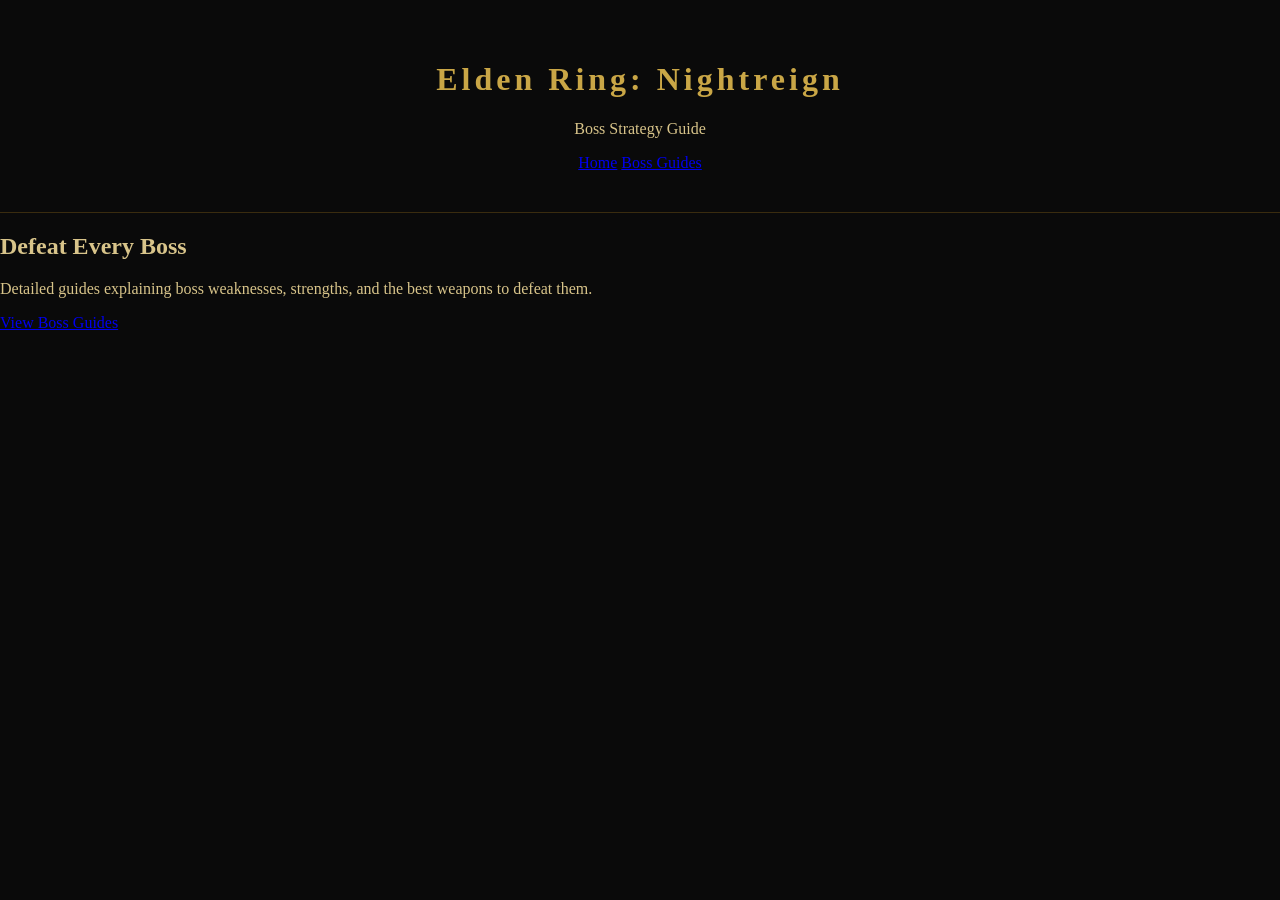
<file: index.html>
<!DOCTYPE html>
<html>
<head>
<title>Nightreign Boss Guide</title>
<link rel="stylesheet" href="style.css">
</head>

<body>

<header>
<h1>Elden Ring: Nightreign</h1>
<p>Boss Strategy Guide</p>

<nav>
<a href="index.html">Home</a>
<a href="bosses.html">Boss Guides</a>
</nav>
</header>

<section>

<h2>Defeat Every Boss</h2>

<p>
Detailed guides explaining boss weaknesses,
strengths, and the best weapons to defeat them.
</p>

<a href="bosses.html">View Boss Guides</a>

</section>

</body>
</html>
</file>
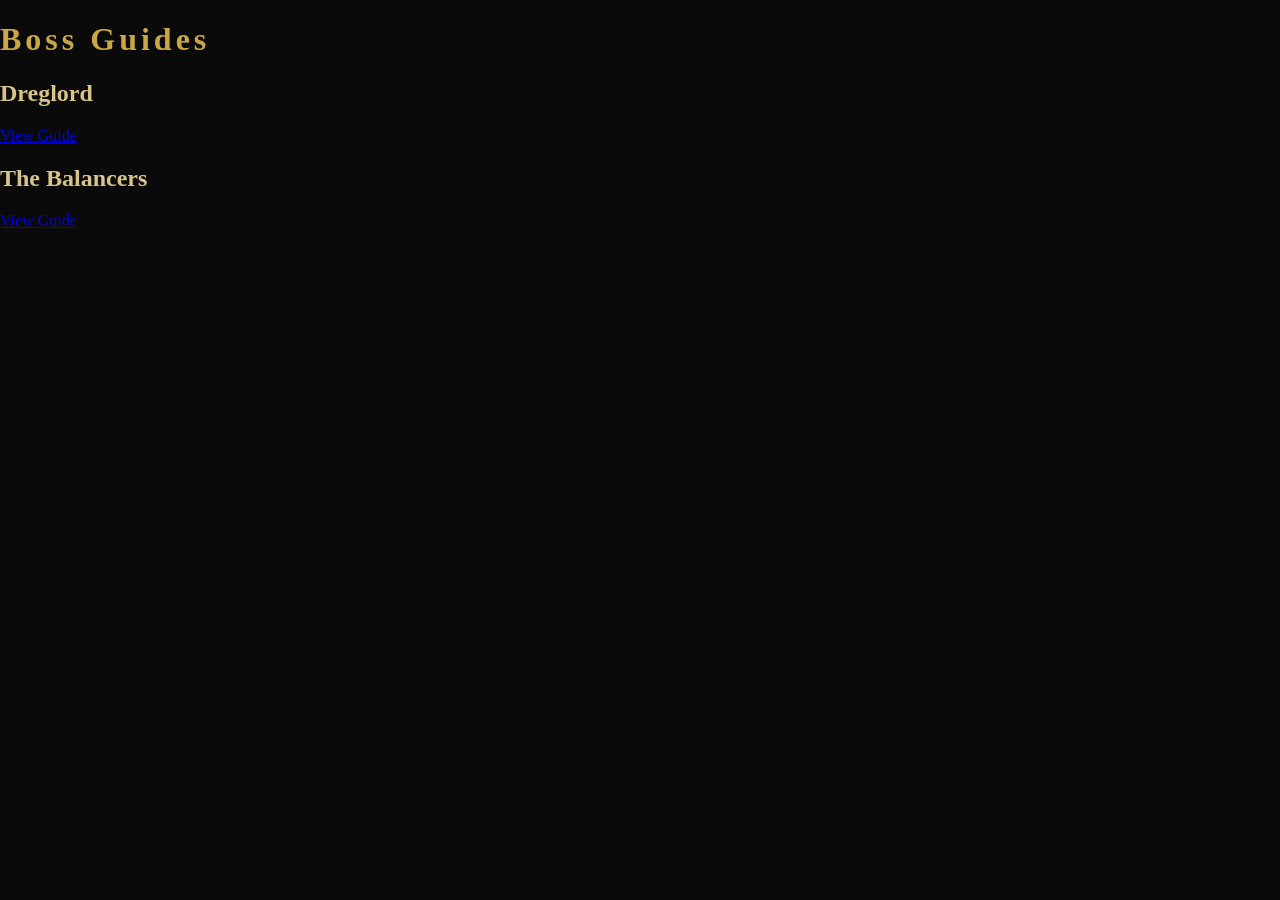
<file: bosses.html>
<!DOCTYPE html>
<html>
<head>
<title>Nightreign Boss Guides</title>
<link rel="stylesheet" href="style.css">
</head>

<body>

<h1>Boss Guides</h1>

<div>

<h2>Dreglord</h2>
<a href="boss.html">View Guide</a>

<h2>The Balancers</h2>
<a href="boss.html">View Guide</a>

</div>

</body>
</html>
</file>
<file: style.css>
body{

background:#0a0a0a;
color:#d8c48a;
font-family:'Cinzel',serif;
margin:0;

}

header{

text-align:center;
padding:40px;
border-bottom:1px solid #3a2c0f;

}

h1{

color:#c9a646;
letter-spacing:4px;

}

.boss-grid{

display:grid;
grid-template-columns:repeat(auto-fit,minmax(260px,1fr));
gap:40px;
padding:50px;

}

.boss-card{

background:#111;
border:1px solid #2b2b2b;
padding:20px;
text-align:center;
transition:0.3s;

}

.boss-card:hover{

transform:scale(1.05);
border-color:#c9a646;

}

.boss-card img{

width:100%;
height:200px;
object-fit:cover;

}

button{

background:#c9a646;
border:none;
padding:10px 20px;
cursor:pointer;
margin-top:10px;

}

.guide{

padding:50px;
max-width:800px;
margin:auto;

}

.hidden{

display:none;

}

.guide-buttons{

margin-bottom:20px;

}
</file>
